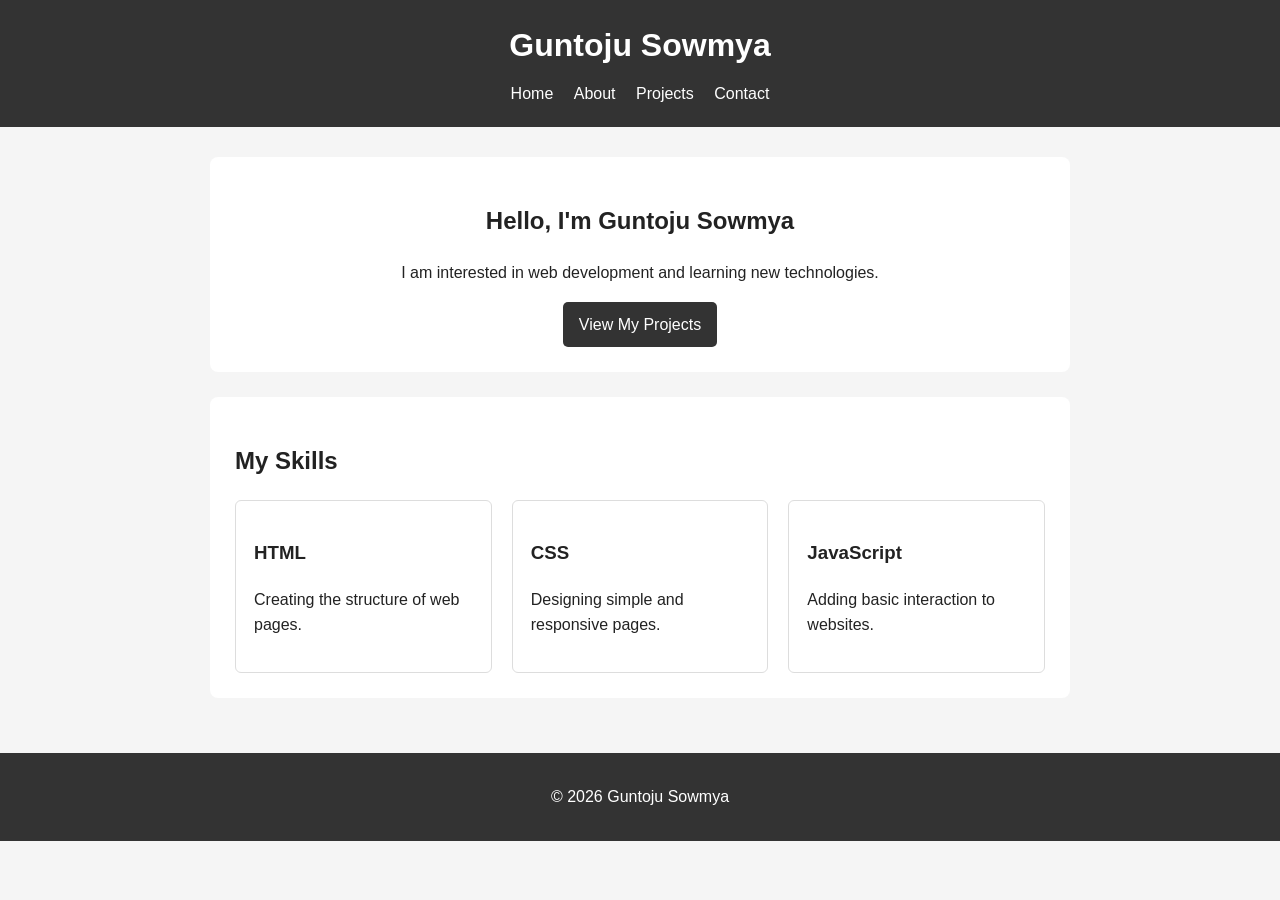
<file: index.html>
<!DOCTYPE html>
<html lang="en">
<head>
<meta charset="UTF-8">
<meta name="viewport" content="width=device-width, initial-scale=1.0">
<title>Guntoju Sowmya | Portfolio</title>
<link rel="stylesheet" href="style.css">
</head>
<body>
<header>
<h1>Guntoju Sowmya</h1>
<nav>
<a href="index.html">Home</a>
<a href="about.html">About</a>
<a href="projects.html">Projects</a>
<a href="contact.html">Contact</a>
</nav>
</header>
<main>
<section class="hero">
<h2>Hello, I'm Guntoju Sowmya</h2>
<p>I am interested in web development and learning new technologies.</p>
<a class="button" href="projects.html">View My Projects</a>
</section>
<section>
<h2>My Skills</h2>
<div class="cards">
<div class="card"><h3>HTML</h3><p>Creating the structure of web pages.</p></div>
<div class="card"><h3>CSS</h3><p>Designing simple and responsive pages.</p></div>
<div class="card"><h3>JavaScript</h3><p>Adding basic interaction to websites.</p></div>
</div>
</section>
</main>
<footer><p>&copy; 2026 Guntoju Sowmya</p></footer>
</body>
</html>
</file>
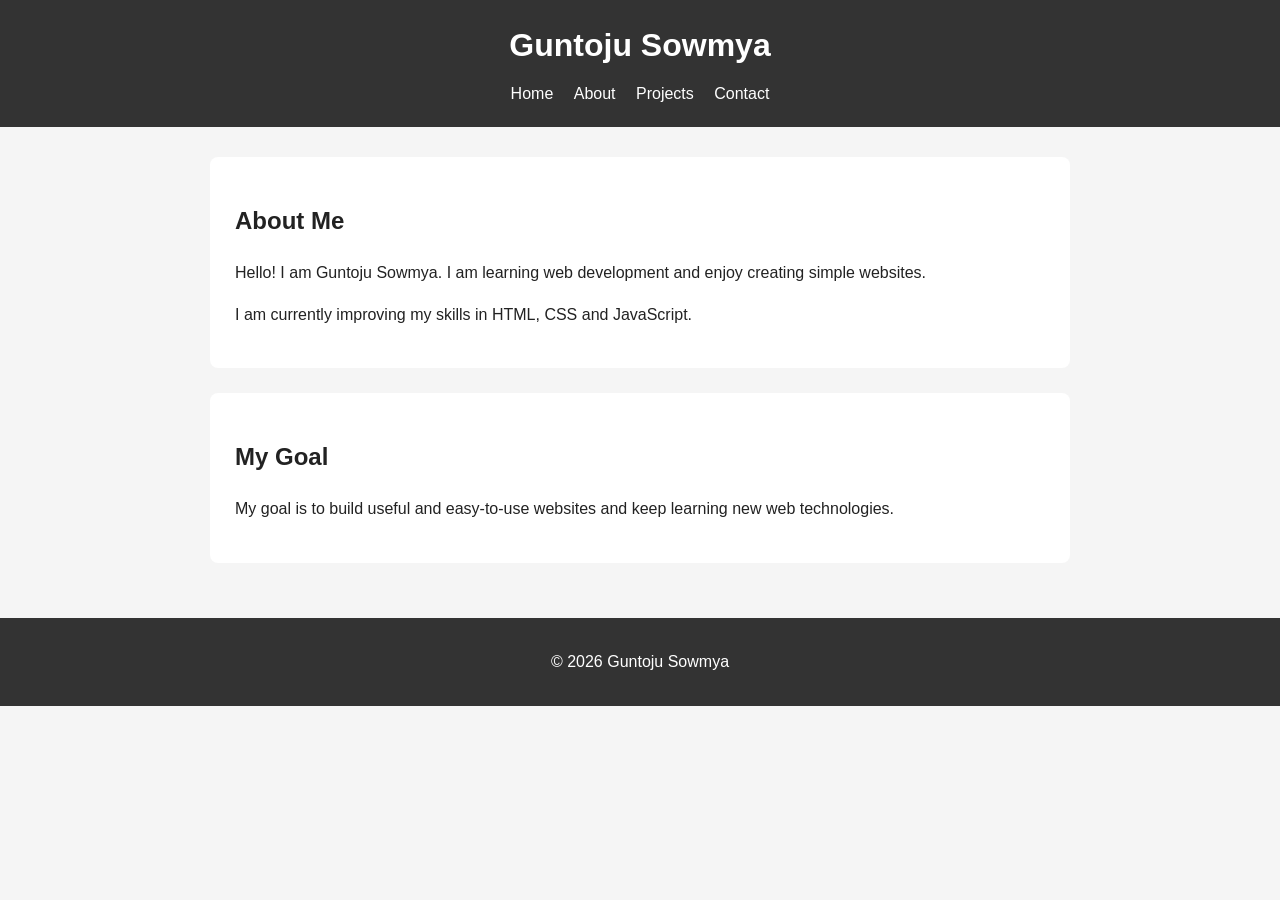
<file: about.html>
<!DOCTYPE html>
<html lang="en">
<head>
<meta charset="UTF-8">
<meta name="viewport" content="width=device-width, initial-scale=1.0">
<title>About | Guntoju Sowmya</title>
<link rel="stylesheet" href="style.css">
</head>
<body>
<header>
<h1>Guntoju Sowmya</h1>
<nav>
<a href="index.html">Home</a>
<a href="about.html">About</a>
<a href="projects.html">Projects</a>
<a href="contact.html">Contact</a>
</nav>
</header>
<main>
<section>
<h2>About Me</h2>
<p>Hello! I am Guntoju Sowmya. I am learning web development and enjoy creating simple websites.</p>
<p>I am currently improving my skills in HTML, CSS and JavaScript.</p>
</section>
<section>
<h2>My Goal</h2>
<p>My goal is to build useful and easy-to-use websites and keep learning new web technologies.</p>
</section>
</main>
<footer><p>&copy; 2026 Guntoju Sowmya</p></footer>
</body>
</html>
</file>
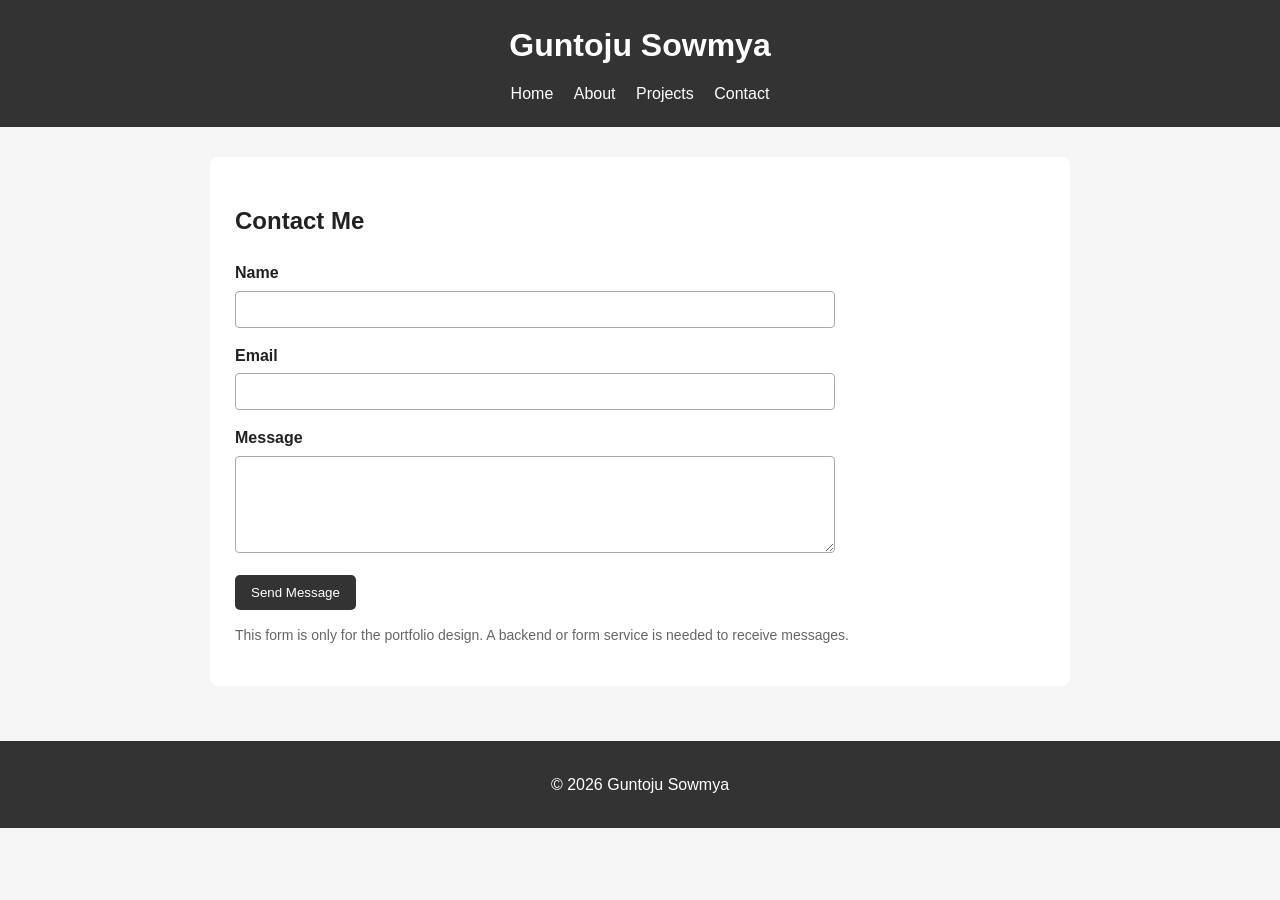
<file: contact.html>
<!DOCTYPE html>
<html lang="en">
<head>
<meta charset="UTF-8">
<meta name="viewport" content="width=device-width, initial-scale=1.0">
<title>Contact | Guntoju Sowmya</title>
<link rel="stylesheet" href="style.css">
</head>
<body>
<header>
<h1>Guntoju Sowmya</h1>
<nav>
<a href="index.html">Home</a>
<a href="about.html">About</a>
<a href="projects.html">Projects</a>
<a href="contact.html">Contact</a>
</nav>
</header>
<main>
<section>
<h2>Contact Me</h2>
<form>
<label for="name">Name</label>
<input type="text" id="name" name="name" required>
<label for="email">Email</label>
<input type="email" id="email" name="email" required>
<label for="message">Message</label>
<textarea id="message" name="message" rows="5" required></textarea>
<button type="submit">Send Message</button>
</form>
<p class="note">This form is only for the portfolio design. A backend or form service is needed to receive messages.</p>
</section>
</main>
<footer><p>&copy; 2026 Guntoju Sowmya</p></footer>
</body>
</html>
</file>
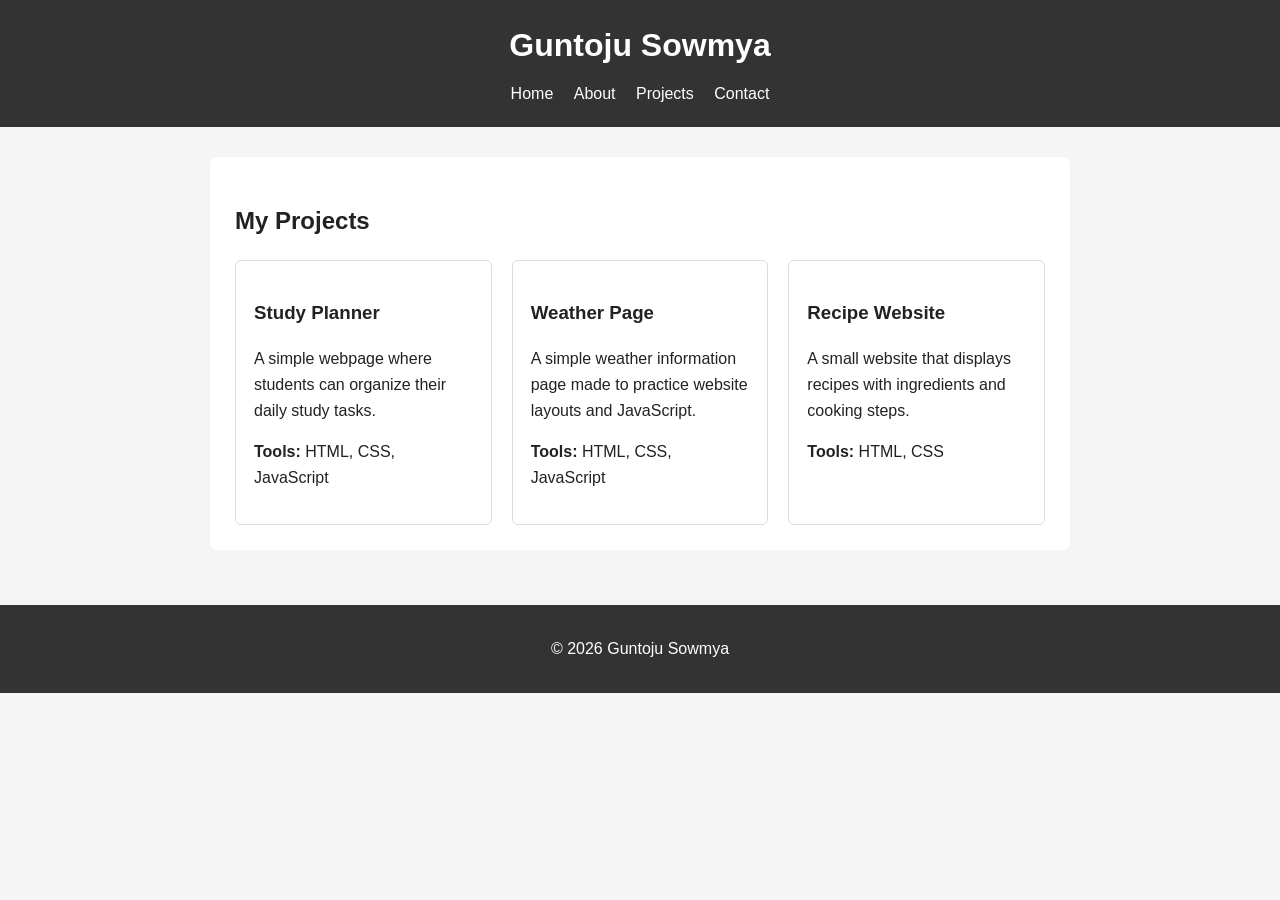
<file: projects.html>
<!DOCTYPE html>
<html lang="en">
<head>
<meta charset="UTF-8">
<meta name="viewport" content="width=device-width, initial-scale=1.0">
<title>Projects | Guntoju Sowmya</title>
<link rel="stylesheet" href="style.css">
</head>
<body>
<header>
<h1>Guntoju Sowmya</h1>
<nav>
<a href="index.html">Home</a>
<a href="about.html">About</a>
<a href="projects.html">Projects</a>
<a href="contact.html">Contact</a>
</nav>
</header>
<main>
<section>
<h2>My Projects</h2>
<div class="cards">
<article class="card">
<h3>Study Planner</h3>
<p>A simple webpage where students can organize their daily study tasks.</p>
<p><strong>Tools:</strong> HTML, CSS, JavaScript</p>
</article>
<article class="card">
<h3>Weather Page</h3>
<p>A simple weather information page made to practice website layouts and JavaScript.</p>
<p><strong>Tools:</strong> HTML, CSS, JavaScript</p>
</article>
<article class="card">
<h3>Recipe Website</h3>
<p>A small website that displays recipes with ingredients and cooking steps.</p>
<p><strong>Tools:</strong> HTML, CSS</p>
</article>
</div>
</section>
</main>
<footer><p>&copy; 2026 Guntoju Sowmya</p></footer>
</body>
</html>
</file>
<file: style.css>
* { box-sizing: border-box; }

body {
margin: 0;
font-family: Arial, sans-serif;
line-height: 1.6;
background: #f5f5f5;
color: #222;
}

header {
background: #333;
color: white;
padding: 20px;
text-align: center;
}

header h1 { margin: 0 0 10px; }

nav a {
color: white;
text-decoration: none;
margin: 0 8px;
}

nav a:hover { text-decoration: underline; }

main {
max-width: 900px;
margin: auto;
padding: 30px 20px;
}

section {
background: white;
padding: 25px;
margin-bottom: 25px;
border-radius: 8px;
}

.hero { text-align: center; }

.button, button {
display: inline-block;
background: #333;
color: white;
padding: 10px 16px;
border: none;
border-radius: 5px;
text-decoration: none;
cursor: pointer;
}

.cards {
display: flex;
gap: 20px;
flex-wrap: wrap;
}

.card {
flex: 1;
min-width: 220px;
border: 1px solid #ddd;
padding: 18px;
border-radius: 6px;
}

form { max-width: 600px; }

label {
display: block;
margin-top: 15px;
font-weight: bold;
}

input, textarea {
width: 100%;
padding: 10px;
margin-top: 5px;
border: 1px solid #aaa;
border-radius: 4px;
}

button { margin-top: 15px; }

footer {
text-align: center;
background: #333;
color: white;
padding: 15px;
}

.note {
font-size: 14px;
color: #666;
}

@media (max-width: 600px) {
nav a { display: block; margin: 5px; }
.cards { display: block; }
.card { margin-bottom: 15px; }
}
</file>
